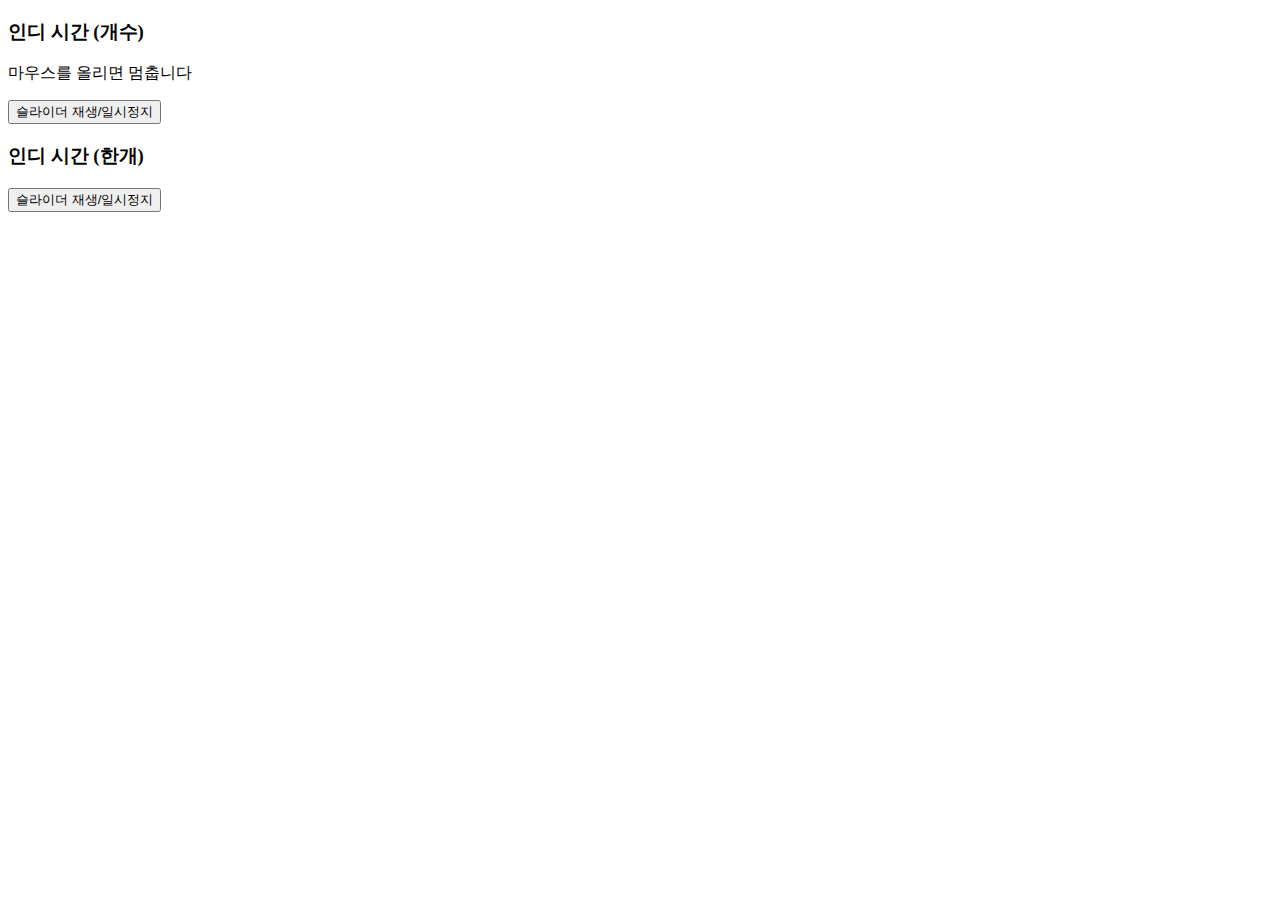
<file: springworks_library/index.html>
<!DOCTYPE html>
<html lang="ko">
<!--#include file="/html/include/header.html"-->
<div class="container">
    <div class="con-wrap">
        <h3>인디 시간 (개수)</h3>
        <div class="main-visual">
            <div class="swiper-container main-slider1">
                <div class="swiper-wrapper">
                    <div class="swiper-slide" tabindex="0">
                        <p class="img-replace pink">마우스를 올리면 멈춥니다</p>
                    </div>
                    <div class="swiper-slide" tabindex="0">
                        <p class="img-replace orange"></p>
                    </div>
                    <div class="swiper-slide" tabindex="0">
                        <p class="img-replace blue"></p>
                    </div>
                </div>
                <div class="swiper-pagination"></div>
                <div class="swiper-button-prev"></div>
                <div class="swiper-button-next"></div>
                <button type="button" class="control-slide">슬라이더 재생/일시정지</button>
            </div>
        </div>
        <h3>인디 시간 (한개)</h3>
        <div class="main-visual mb40">
            <div class="swiper-container main-slider3">
                <div class="swiper-wrapper">
                    <div class="swiper-slide" tabindex="0">
                        <p class="img-replace pink"></p>
                    </div>
                    <div class="swiper-slide" tabindex="0">
                        <p class="img-replace orange"></p>
                    </div>
                    <div class="swiper-slide" tabindex="0">
                        <p class="img-replace blue"></p>
                    </div>
                </div>
                <div class="swiper-pagination"></div>
                <div class="swiper-button-prev"></div>
                <div class="swiper-button-next"></div>
                <button type="button" class="control-slide">슬라이더 재생/일시정지</button>
            </div>
        </div>
    </div>
</div>
</body>
</html>
</file>
